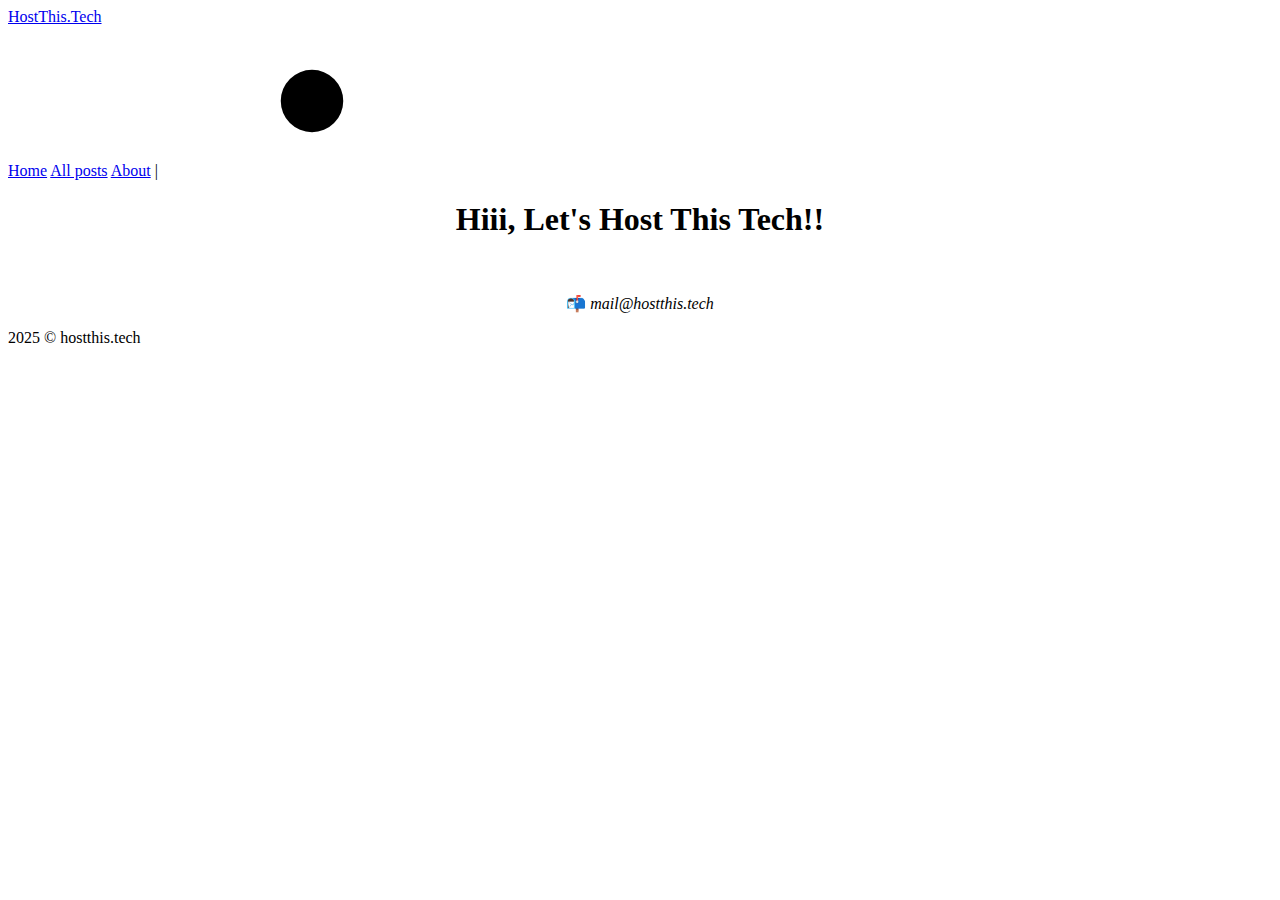
<file: index.html>
<!doctype html><html><head lang=en><meta charset=utf-8><meta http-equiv=X-UA-Compatible content="IE=edge"><title>HostThis.Tech | Home </title><meta name=viewport content="width=device-width,initial-scale=1"><meta name=description content><meta property="og:image" content><link rel=alternate type=application/rss+xml href=https://hostthis.tech/index.xml title=HostThis.Tech><meta property="og:url" content="https://hostthis.tech/"><meta property="og:site_name" content="HostThis.Tech"><meta property="og:title" content="HostThis.Tech"><meta property="og:locale" content="en_us"><meta property="og:type" content="website"><meta name=twitter:card content="summary"><meta name=twitter:title content="HostThis.Tech"><link href=https://hostthis.tech/css/fonts.2c2227b81b1970a03e760aa2e6121cd01f87c88586803cbb282aa224720a765f.css rel=stylesheet><link rel=stylesheet type=text/css media=screen href=https://hostthis.tech/css/main.96bfab57287177841c2136d2422069b89f9c8adab29367cd404a7386ce725e50.css><link id=darkModeStyle rel=stylesheet type=text/css href=https://hostthis.tech/css/dark.93a5aa387df2773a6afa79f6a2b962893e59b7d61cae349e7454e2933894a75d.css disabled></head><link rel=icon href=https://hostthis.tech/favicon.ico type=image/x-icon><body><div class=content><header><div class=main><a href=https://hostthis.tech/>HostThis.Tech</a></div><nav><a href=/>Home</a>
<a href=/posts>All posts</a>
<a href=/about>About</a>
| <span id=dark-mode-toggle onclick=toggleTheme()><svg class="feather"><use href="/svg/feather-sprite.51cf5647cb1987f769b616558f2620fd9423d72058490231b391bf6aa3744b55.svg#sun"/></svg></span>
<script src=https://hostthis.tech/js/themetoggle.js></script></nav></header><div style=text-align:center><h1>Hiii, Let's Host This Tech!!</h1><br><p>📬 <i>mail@hostthis.tech</i></p></div><footer><div style=display:flex></div><div class=footer-info>2025 © hostthis.tech</div></footer></div></body></html>
</file>
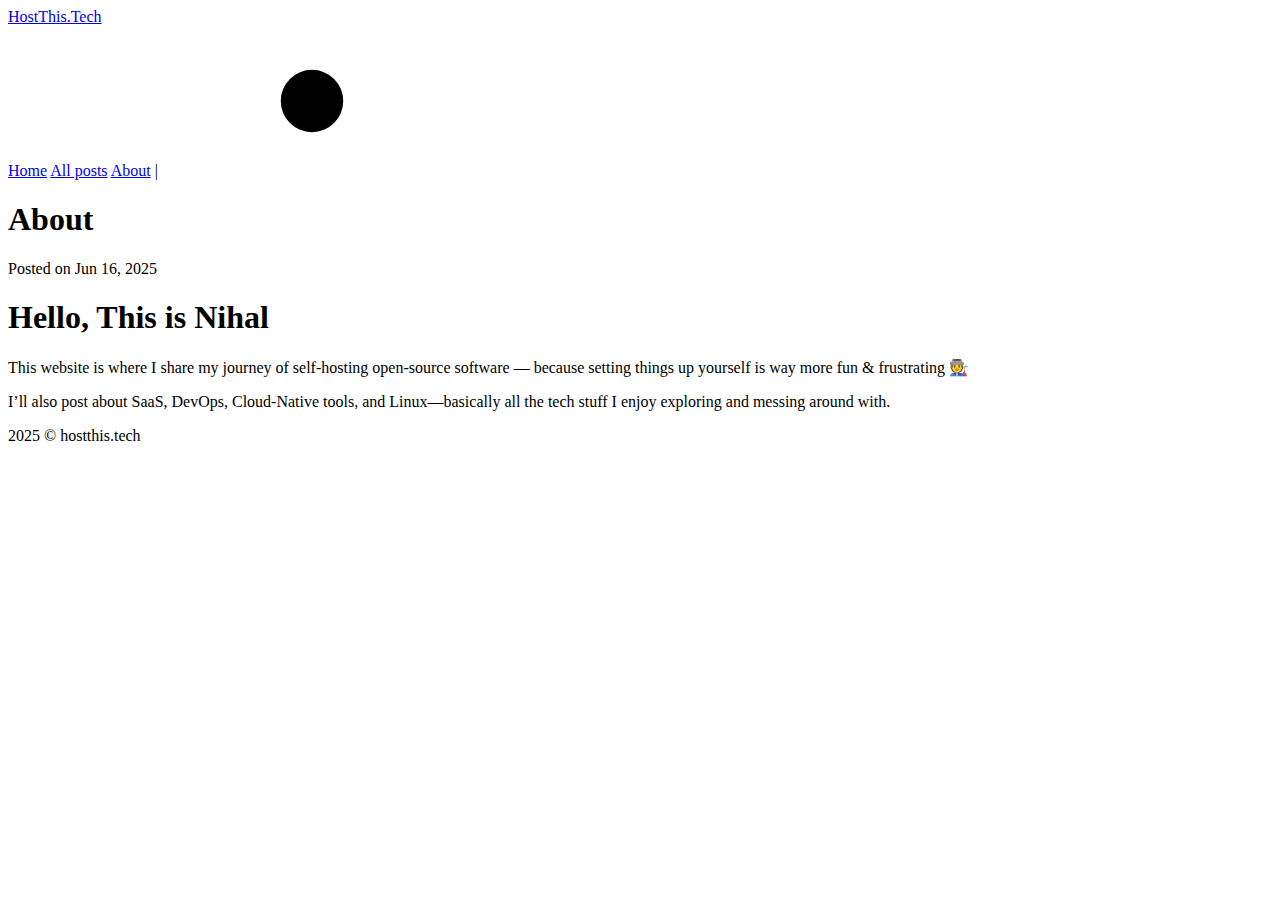
<file: about/index.html>
<!doctype html><html><head lang=en><meta charset=utf-8><meta http-equiv=X-UA-Compatible content="IE=edge"><title>About - HostThis.Tech</title><meta name=viewport content="width=device-width,initial-scale=1">
<meta name=description content="Hello, This is Nihal
This website is where I share my journey of self-hosting open-source software — because setting things up yourself is way more fun & frustrating 🧑‍🏭
I’ll also post about SaaS, DevOps, Cloud-Native tools, and Linux—basically all the tech stuff I enjoy exploring and messing around with.
"><meta property="og:image" content><meta property="og:url" content="https://hostthis.tech/about/"><meta property="og:site_name" content="HostThis.Tech"><meta property="og:title" content="About"><meta property="og:description" content="Hello, This is Nihal This website is where I share my journey of self-hosting open-source software — because setting things up yourself is way more fun & frustrating 🧑‍🏭
I’ll also post about SaaS, DevOps, Cloud-Native tools, and Linux—basically all the tech stuff I enjoy exploring and messing around with."><meta property="og:locale" content="en_us"><meta property="og:type" content="article"><meta property="article:published_time" content="2025-06-16T07:00:21+05:30"><meta property="article:modified_time" content="2025-06-16T07:00:21+05:30"><meta name=twitter:card content="summary"><meta name=twitter:title content="About"><meta name=twitter:description content="Hello, This is Nihal This website is where I share my journey of self-hosting open-source software — because setting things up yourself is way more fun & frustrating 🧑‍🏭
I’ll also post about SaaS, DevOps, Cloud-Native tools, and Linux—basically all the tech stuff I enjoy exploring and messing around with."><link href=https://hostthis.tech/css/fonts.2c2227b81b1970a03e760aa2e6121cd01f87c88586803cbb282aa224720a765f.css rel=stylesheet><link rel=stylesheet type=text/css media=screen href=https://hostthis.tech/css/main.96bfab57287177841c2136d2422069b89f9c8adab29367cd404a7386ce725e50.css><link id=darkModeStyle rel=stylesheet type=text/css href=https://hostthis.tech/css/dark.93a5aa387df2773a6afa79f6a2b962893e59b7d61cae349e7454e2933894a75d.css disabled></head><body><div class=content><header><div class=main><a href=https://hostthis.tech/>HostThis.Tech</a></div><nav><a href=/>Home</a>
<a href=/posts>All posts</a>
<a href=/about>About</a>
| <span id=dark-mode-toggle onclick=toggleTheme()><svg class="feather"><use href="/svg/feather-sprite.51cf5647cb1987f769b616558f2620fd9423d72058490231b391bf6aa3744b55.svg#sun"/></svg></span>
<script src=https://hostthis.tech/js/themetoggle.js></script></nav></header><main><article><div class=post-container><div class=post-content><div class=title><h1 class=title>About</h1><div class=meta>Posted on Jun 16, 2025</div></div><section class=body><h1 id=hello-this-is-nihal>Hello, This is Nihal</h1><p>This website is where I share my journey of self-hosting open-source software — because setting things up yourself is way more fun & frustrating 🧑‍🏭</p><p>I’ll also post about SaaS, DevOps, Cloud-Native tools, and Linux—basically all the tech stuff I enjoy exploring and messing around with.</p></section><div class=post-tags></div></div></div></article></main><script src=https://utteranc.es/client.js repo=thisisnihal/hostthis.tech issue-term=pathname theme=preferred-color-scheme crossorigin=anonymous async></script><footer><div style=display:flex></div><div class=footer-info>2025 © hostthis.tech</div></footer></div></body></html>
</file>
